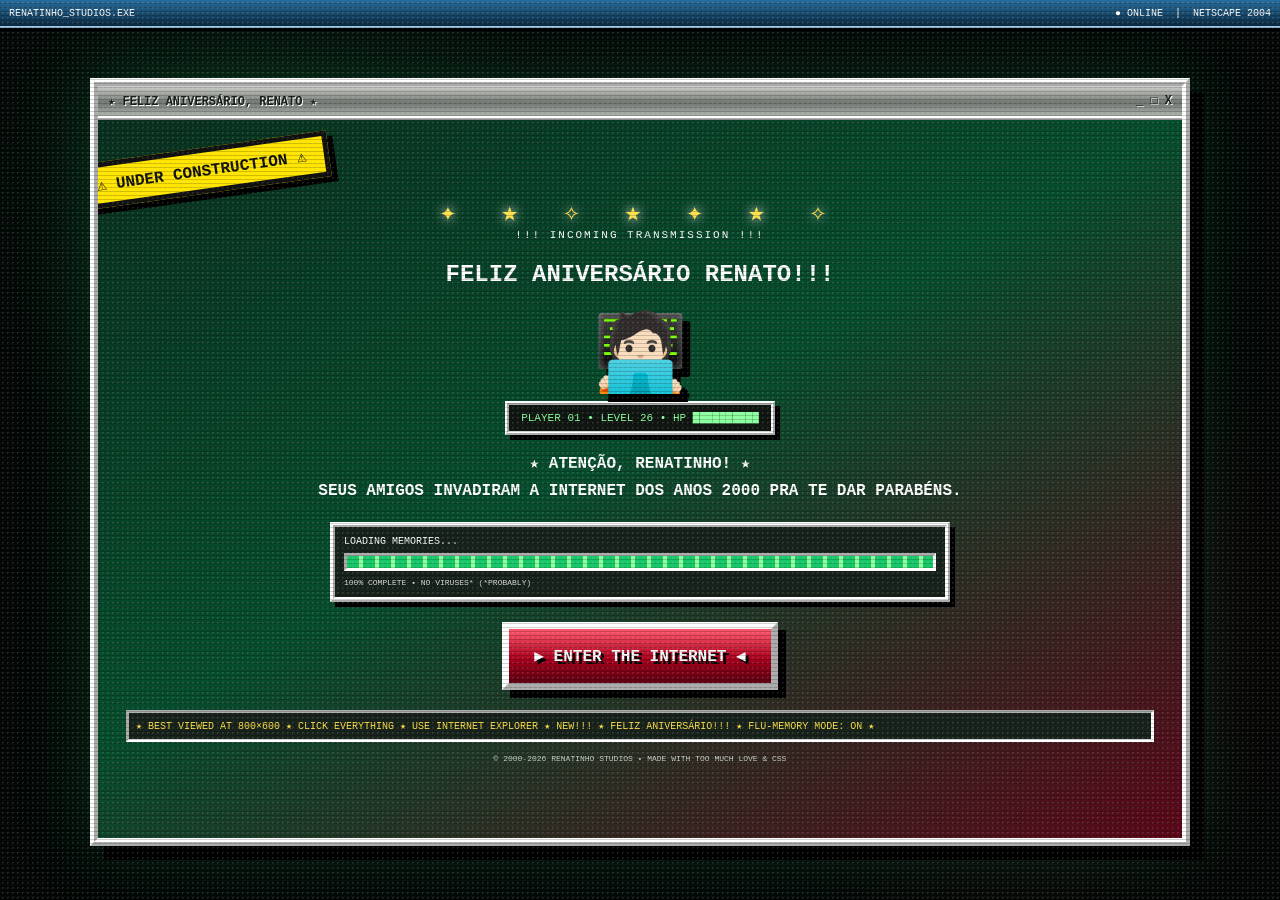
<file: index.html>
<!doctype html>
<html lang="pt-BR">
<head>
<meta charset="utf-8">
<meta name="viewport" content="width=device-width,initial-scale=1,viewport-fit=cover">
<meta name="theme-color" content="#061b12">
<title>★ RENATINHO BIRTHDAY INTERNET ★</title>
<link rel="stylesheet" href="style.css?v=14">

<style>
/* V10 readability + heart finale */
.card-title,.memory-card h3,.memory-card .tag,.card-label,.memory-card strong{font-family:Arial,sans-serif!important;color:#fff!important;text-shadow:2px 2px 0 #111,0 0 5px #000!important;font-weight:900!important;letter-spacing:.4px}
.memory-card .tag{background:#111!important;border:3px solid #fff!important;padding:4px 7px!important;display:inline-block}
.final-unlock{background:linear-gradient(135deg,#fff0f5,#ffd2dc,#b8ffd0)!important;position:relative;overflow:hidden}
.final-unlock:before,.final-unlock:after{content:"♥";position:absolute;font-size:42px;opacity:.28;animation:heartFloat 3s infinite ease-in-out}
.final-unlock:before{left:7%;bottom:8%}.final-unlock:after{right:9%;top:8%;animation-delay:1s}
.final-inner{background:radial-gradient(circle at 50% 30%,rgba(255,80,130,.25),transparent 30%),linear-gradient(135deg,#fff,#ffd6e1)!important}
.final-lock{font-size:68px!important;animation:heartBeat 1s infinite}
.final-inner h3{color:#8d1738;text-shadow:2px 2px #fff}
@keyframes heartBeat{50%{transform:scale(1.18);filter:drop-shadow(0 0 14px #ff4d75)}}@keyframes heartFloat{50%{transform:translateY(-20px) rotate(10deg)}}
</style>
<style>
.legacy-grid-3{grid-template-columns:repeat(3,minmax(0,1fr))!important}
.slideshow-frame{width:min(240px,90%)!important;height:170px!important;position:relative}
.slideshow-frame img{width:100%;height:100%;object-fit:cover}
.photo-caption{font-size:9px;min-height:28px;padding:4px 8px;color:#111;font-weight:bold}
.photo-controls{display:flex;justify-content:center;gap:5px;padding:7px;flex-wrap:wrap}
.capsule-stats{background:#111;color:#8dffb4;font:10px monospace;padding:10px;margin:10px 0;border:4px ridge #fff;line-height:1.7}
.capsule-content{margin-top:10px}
@media(max-width:900px){.legacy-grid-3{grid-template-columns:1fr!important}}
</style>

<style id="v18-nav-style">
.v18-site-nav{position:fixed;right:12px;top:12px;z-index:8500;display:flex;gap:6px}
.v18-site-nav a,.v18-create-nav a{
  display:inline-block;font-family:"Courier New",monospace;font-size:10px;
  font-weight:900;text-decoration:none;padding:7px 10px;
  background:linear-gradient(#fff,#d8eadc);color:#102c1b;
  border:4px outset #fff;box-shadow:3px 3px #111;cursor:pointer;
}
.v18-site-nav a:active,.v18-create-nav a:active{border-style:inset;transform:translate(2px,2px)}
</style>

<style id="v19-old-internet-zone">
/* V19 — OLD INTERNET ZONE layout only */
#legacy .legacy-grid,
#oldInternetZone .legacy-grid,
.legacy-zone .legacy-grid{
  display:grid!important;
  grid-template-columns:repeat(3,minmax(0,1fr))!important;
  gap:18px!important;
  align-items:stretch!important;
  width:100%!important;
  box-sizing:border-box!important;
  padding:16px!important;
}
#legacy .retro-app,
#oldInternetZone .retro-app,
.legacy-zone .retro-app{
  min-width:0!important;
  width:100%!important;
  height:100%!important;
  box-sizing:border-box!important;
  overflow:hidden!important;
}
#legacy .retro-app .box-head,
#oldInternetZone .retro-app .box-head,
.legacy-zone .retro-app .box-head{
  min-height:42px!important;
  display:flex!important;
  align-items:center!important;
  justify-content:center!important;
  text-align:center!important;
  line-height:1.15!important;
  padding:8px 6px!important;
  box-sizing:border-box!important;
  white-space:normal!important;
}
#legacy .retro-app > *,
#oldInternetZone .retro-app > *,
.legacy-zone .retro-app > *{
  max-width:100%;
  box-sizing:border-box;
}
@media (max-width:1050px){
  #legacy .legacy-grid,
  #oldInternetZone .legacy-grid,
  .legacy-zone .legacy-grid{
    grid-template-columns:repeat(2,minmax(0,1fr))!important;
  }
}
@media (max-width:680px){
  #legacy .legacy-grid,
  #oldInternetZone .legacy-grid,
  .legacy-zone .legacy-grid{
    grid-template-columns:1fr!important;
    gap:12px!important;
    padding:10px!important;
  }
}
</style>

<style id="v20-old-zone-fix">
/* The zone is a normal container; ONLY the app row is a grid. */
#legacy.legacy-zone,
.legacy-zone.retro-zone-fixed{
  display:block!important;
  width:100%!important;
  box-sizing:border-box!important;
  padding:0!important;
}
#legacy .legacy-grid,
.legacy-zone .legacy-grid{
  display:grid!important;
  grid-template-columns:repeat(3,minmax(0,1fr))!important;
  gap:16px!important;
  width:100%!important;
  box-sizing:border-box!important;
  padding:16px!important;
  margin:0!important;
  align-items:stretch!important;
}
#legacy .retro-app,
.legacy-zone .retro-app{
  width:100%!important;
  min-width:0!important;
  min-height:175px!important;
  height:auto!important;
  box-sizing:border-box!important;
  overflow:hidden!important;
}
#legacy .app-title,
.legacy-zone .app-title{
  min-height:40px!important;
  display:flex!important;
  align-items:center!important;
  justify-content:center!important;
  text-align:center!important;
  line-height:1.15!important;
  padding:7px 6px!important;
  box-sizing:border-box!important;
  white-space:normal!important;
}
@media(max-width:1050px){
  #legacy .legacy-grid,
  .legacy-zone .legacy-grid{grid-template-columns:repeat(2,minmax(0,1fr))!important}
}
@media(max-width:680px){
  #legacy .legacy-grid,
  .legacy-zone .legacy-grid{
    grid-template-columns:1fr!important;
    gap:12px!important;
    padding:10px!important;
  }
}

/* HOME belongs to the site header, not to the browser/page edge. */
.v18-site-nav{
  position:absolute!important;
  right:10px!important;
  top:10px!important;
  z-index:20!important;
  display:block!important;
}
.sitebar{position:relative!important}
.v18-site-nav a{
  display:inline-block!important;
}
</style>





<style id="v24-home-style">
/* V24 — standalone HOME shortcut, intentionally independent of header layout. */
.desktop-home-wrap{
  width:100%;
  display:flex;
  justify-content:center;
  align-items:center;
  margin:10px 0 4px;
  padding:0;
  box-sizing:border-box;
}
.desktop-home{
  display:inline-block;
  font-family:"Courier New",monospace;
  font-size:11px;
  font-weight:900;
  line-height:1;
  letter-spacing:.8px;
  text-decoration:none;
  text-align:center;
  color:#102c1b;
  background:linear-gradient(#ffffff,#d9eadc);
  border:4px outset #ffffff;
  box-shadow:3px 3px 0 #111;
  padding:8px 15px;
  cursor:pointer;
  text-shadow:1px 1px #fff;
}
.desktop-home:hover{
  filter:brightness(1.08);
  transform:translateY(-1px);
}
.desktop-home:active{
  border-style:inset;
  transform:translate(2px,2px);
  box-shadow:1px 1px 0 #111;
}
</style>

</head>
<body>
<div class="crt"></div>
<div class="scan-noise"></div>
<div class="cursor-spark" id="cursorSpark"></div>

<section id="intro" class="screen intro-screen">
  <div class="topbar"><span>RENATINHO_STUDIOS.EXE</span><span>● ONLINE&nbsp;&nbsp;|&nbsp;&nbsp;NETSCAPE 2004</span></div>
  <div class="intro-window">
    <div class="window-title"><span>★ FELIZ ANIVERSÁRIO, RENATO ★</span><span>_ □ X</span></div>
    <div class="intro-content">
      <div class="construction">⚠ UNDER CONSTRUCTION ⚠</div>
      <div class="spark-row">✦ ★ ✧ ★ ✦ ★ ✧</div>
      <div class="tiny blink">!!! INCOMING TRANSMISSION !!!</div>
      <h1>FELIZ ANIVERSÁRIO <span>RENATO!!!</span></h1>
      <div class="hero-avatar" aria-label="Renato">🧑🏻‍💻</div>
      <div class="level-chip">PLAYER 01 • LEVEL 26 • HP ██████████</div>
      <p class="intro-copy">★ ATENÇÃO, RENATINHO! ★<br>SEUS AMIGOS INVADIRAM A INTERNET DOS ANOS 2000 PRA TE DAR PARABÉNS.</p>
      <div class="loading"><span>LOADING MEMORIES...</span><b><i></i></b><small>100% COMPLETE • NO VIRUSES* (*PROBABLY)</small></div>
      <button id="startBtn" class="start-button">▶ ENTER THE INTERNET ◀</button>
      <div class="marquee"><span>★ BEST VIEWED AT 800×600 ★ CLICK EVERYTHING ★ USE INTERNET EXPLORER ★ NEW!!! ★ FELIZ ANIVERSÁRIO!!! ★ FLU-MEMORY MODE: ON ★</span></div>
      <div class="intro-foot">© 2000-2026 RENATINHO STUDIOS • MADE WITH TOO MUCH LOVE &amp; CSS</div>
    </div>
  </div>
</section>

<section id="site" class="screen site-screen hidden">
  <div class="desktop">
    <header class="sitebar">
      <div class="brand"><b>RENATO</b><small>2000</small></div>
      <div class="site-title"><span class="blink">★ SPECIAL EDITION ★</span><h2>FELIZ ANIVERSÁRIO, RENATO</h2><p>THE MOST ADVANCED BIRTHDAY WEBSITE OF 2004*</p></div>
      <div class="status-box"><div>● ONLINE<br><b>VISITOR #000026</b></div></div>
    </header>
<div id="v24-home" class="desktop-home-wrap">
  <a class="desktop-home" href="index.html">★ HOME ★</a>
</div>

    <div class="desktop-body">
      <aside class="sidebar">
        <div class="win-box tilted-left">
          <div class="box-head">RENATINHO.EXE</div>
          <div class="profile">
            <div class="mini-avatar">🧑🏻‍💻</div>
            <b>STATUS: AWESOME</b>
            <span>LEVEL: +1 YEAR</span>
            <span>MOOD: ★★★★★</span>
          </div>
        </div>

        <div class="win-box">
          <div class="box-head">NAVIGATION</div>
          <button class="nav-btn" data-scroll="cards">★ MEMORY CARDS</button>
          <button class="nav-btn" data-scroll="playlist">♫ MUSIC ZONE</button>
          <button class="nav-btn" data-scroll="legacy">💾 OLD INTERNET ZONE</button>
          <button class="nav-btn" data-scroll="future">✉️ POSTERITY MESSAGE</button>
          <a class="nav-btn friend-link" href="create.html">✦ FRIEND CARD FACTORY</a>
        </div>

        <div class="win-box construction-box">
          <div>⚠ UNDER<br>CONSTRUCTION ⚠</div>
          <small>PLEASE EXCUSE<br>THE AWESOME</small>
        </div>

        <div class="visitor-counter">YOU ARE VISITOR<br><strong>#000013</strong><br><span>◉ ◉ ◉ ◉ ◉</span></div>
      </aside>

      <main class="main-column">
        <section class="welcome win-box">
          <div class="box-head">WELCOME_TO_RENATINHO_WORLD.HTML</div>
          <div class="welcome-inner">
            <div class="floating-emojis">💚 ✨ 🦖 ⚽ 💿 📖 ⭐</div>
            <div class="welcome-text">
              <div class="tiny">!!! SELECT YOUR MEMORY !!!</div>
              <h3>MUITOS AMIGOS.<br><span>MUITOS CARTÕES.<br>UMA FASE NOVA.</span></h3>
              <p>Cada cartão tem uma animação própria — e a quantidade de amigos é ilimitada. Clique, abra, aumente o som e deixe a internet de 2004 fazer o que a internet de 2026 já esqueceu.</p>
            </div>
            <div class="renatinho-stage">
              <div class="halo"></div>
              <div class="pixel-person" id="renatinhoAvatar" title="click me...">🧑🏻‍💻</div>
              <div class="floating-label">RENATO<br><b>★ 26 ★</b></div>
            </div>
          </div>
        </section>

<section id="playlist" class="playlist-section win-box">
          <div class="box-head">♫ RENATINHO_PLAYLIST.EXE</div>
          <div id="playlistContent" class="playlist-content">
            <div class="disc">💿</div>
            <div><b>THE SOUNDTRACK IS WAITING</b><p>Spotify e Music Box aparecem aqui depois que os cartões forem publicados.</p></div>
          </div>
        </section>

        <section id="cards" class="cards-section">
          <div class="section-head"><span>★ MEMORY CARDS ★</span><small>CLICK TO OPEN</small></div>
          <div id="cardsGrid" class="cards-grid"></div>
        </section>

        
        
<section id="legacy" class="legacy-zone win-box retro-zone-fixed">
          <div class="box-head" style="text-align:center!important;white-space:nowrap!important;line-height:1!important;letter-spacing:0!important;padding:9px 6px!important;margin:0!important;">★ OLD INTERNET ZONE ★</div>
          <div class="legacy-grid legacy-grid-3">
            <div class="retro-app msn-app">
              <div class="app-title">🟢 RENATINHO'S MSN MESSENGER</div>
              <div class="msn-body"><div class="msn-avatar">🙂</div><div><b>Renato</b><br><span>online • birthday mode</span><p id="msnTyping">Renatinho is typing...</p></div></div>
            </div>
            <div class="retro-app photobooth">
              <div class="app-title">📸 FRIENDS PHOTO BOOTH</div>
              <div class="photo-frame slideshow-frame" id="photoFrame"><div id="photoSlideEmpty">NO PHOTOS YET<br><span>THE FRIEND CARDS WILL FILL THIS</span></div><img id="photoSlide" alt="" hidden></div>
              <div id="photoCaption" class="photo-caption">As fotos dos cartões aparecerão aqui.</div>
              <div class="photo-controls"><button id="photoPrev" class="pixel-btn">◀</button><button id="photoPlay" class="pixel-btn">▶ SLIDESHOW</button><button id="photoNext" class="pixel-btn">▶</button></div>
            </div>
            <div class="retro-app floppy">
              <div class="app-title">💾 SAVE TO FLOPPY</div><div class="floppy-disc">💾</div>
              <button id="saveFloppy" class="pixel-btn">SAVE MEMORY</button><div id="floppyStatus">READY</div>
            </div>
          </div>
        </section>
<section id="future" class="future-section win-box">
          <div class="box-head">✉️ MESSAGE TO POSTERITY.EXE</div>
          <div class="future-inner"><h3>RENATO, WRITE TO YOUR FUTURE SELF</h3><p>Esta aba é só dele. Um recado para o Renato do futuro.</p><textarea id="futureMessage" rows="8" maxlength="1200" placeholder="Querido Renato do futuro..."></textarea><div class="future-actions"><button id="saveFuture" class="pixel-btn">💾 SEAL MESSAGE</button><span id="futureStatus">UNSEALED</span></div></div>
        </section>
      </main>
    </div>

    <footer class="site-footer">
      <span>★ BEST VIEWED AT 800×600 ★</span><span>MADE WITH TABLES, MARQUEES &amp; LOVE</span><span>NO COOKIES • NO ADS • JUST BIRTHDAY</span>
    </footer>
  </div>
</section>

<div id="modal" class="modal hidden" aria-hidden="true">
  <div class="modal-backdrop"></div>
  <div class="card-window" id="cardWindow">
    <div class="window-title"><span id="modalFile">FRIEND_CARD.EXE</span><button id="closeCard" aria-label="Fechar">X</button></div>
    <div class="card-opening" id="cardOpening"></div>
    <div class="card-content" id="cardContent"></div>
    <div class="music-bar hidden" id="musicBar"><span class="music-eq">♫</span><span id="musicName">NOW PLAYING</span><button id="musicPause">❚❚</button></div>
  </div>
</div>

<script src="script.js?v=10"></script>
</body>
</html>
</file>
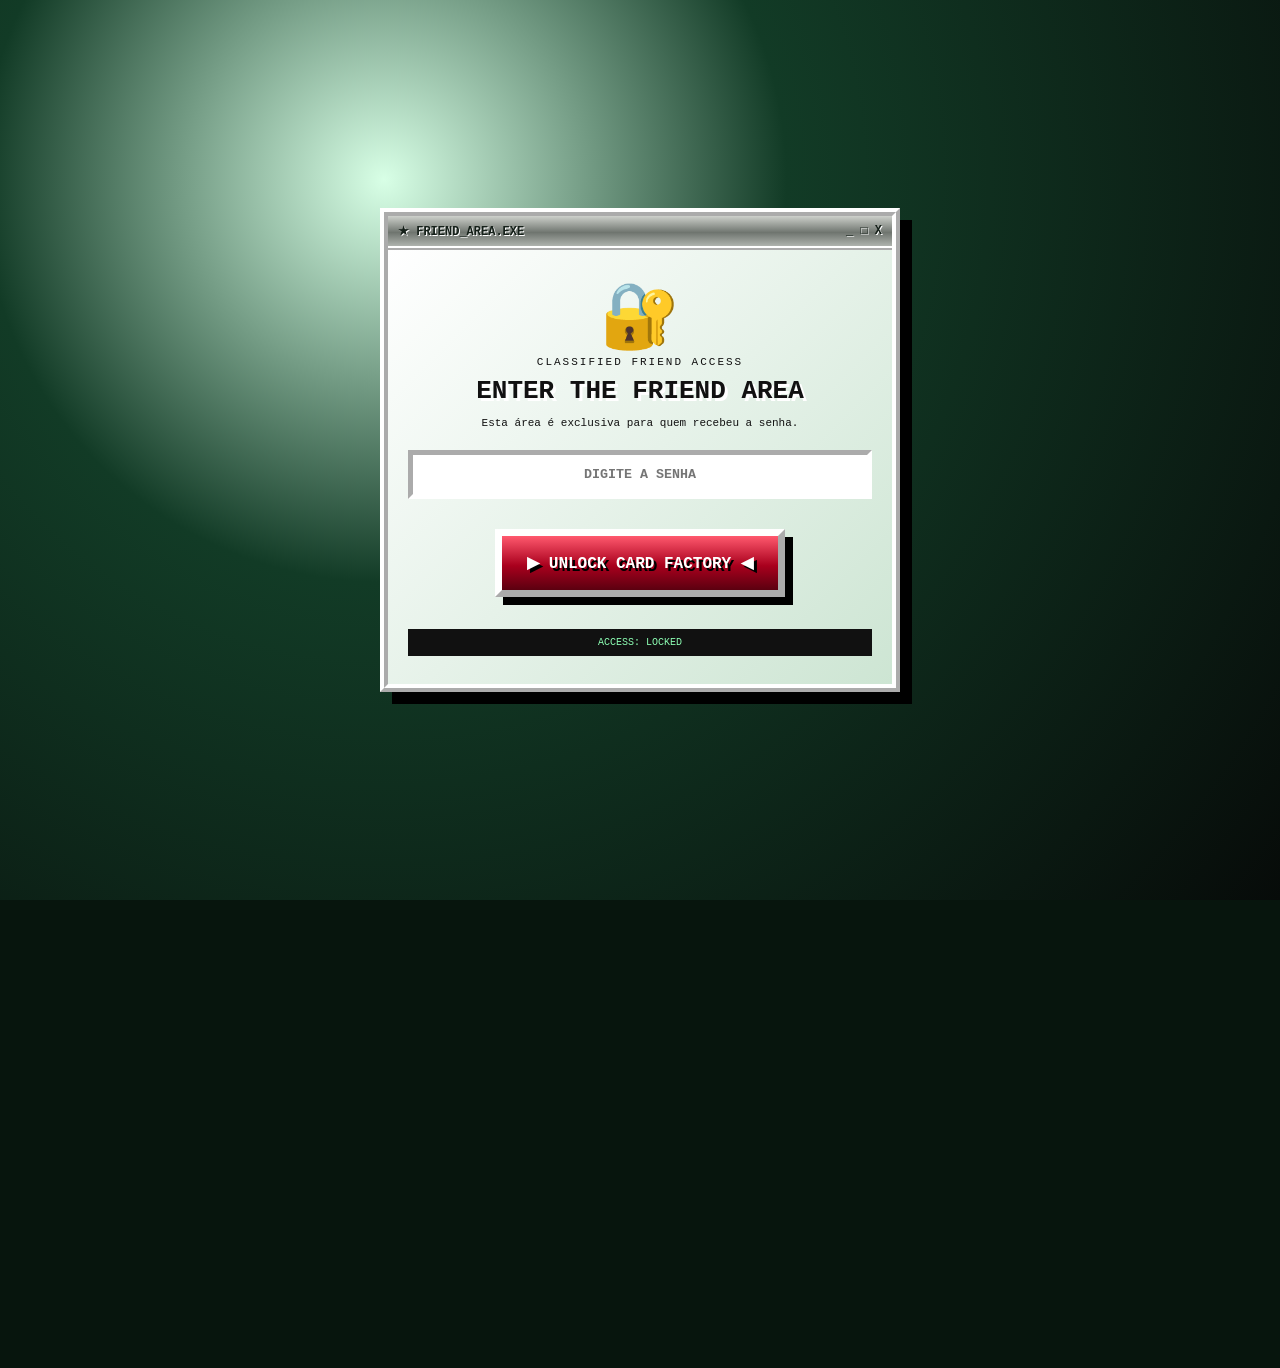
<file: create.html>
<!DOCTYPE html>
<html lang="pt-BR"><head><meta charset="utf-8"/><meta content="width=device-width,initial-scale=1" name="viewport"/><meta content="noindex,nofollow" name="robots"/><title>★ SECRET FRIEND AREA ★</title><link href="style.css?v=14" rel="stylesheet"/>
<style>
.factory-v10{display:grid;grid-template-columns:minmax(0,1fr) minmax(330px,44%);gap:14px;align-items:start}
.v10-panel{background:linear-gradient(145deg,#f9fff5,#c6d7c7);border:6px ridge #fff;box-shadow:7px 7px #111;padding:12px}
.v10-panel h3{margin:0 0 8px;color:#0d3c22;text-shadow:2px 2px #fff;font-size:15px}
.v10-row{display:grid;grid-template-columns:1fr 1fr;gap:8px}
.v10-field{margin:8px 0}.v10-field label{display:block;font-size:9px;font-weight:bold;margin-bottom:4px}
.v10-field input,.v10-field select,.v10-field textarea{width:100%;box-sizing:border-box;border:4px inset #fff;background:#fff;padding:7px;font-family:inherit}
.v10-themes{display:grid;grid-template-columns:repeat(3,1fr);gap:6px}
.v10-theme{border:4px outset #fff;padding:7px;background:#eee;cursor:pointer;font-size:9px;font-weight:bold;min-height:48px}
.v10-theme.active{border:4px inset #fff;outline:3px solid #111}
.v10-emojis{display:flex;flex-wrap:wrap;gap:5px}.v10-emoji{font-size:22px;border:3px outset #fff;background:#fff;cursor:pointer;padding:3px}
.v10-preview-wrap{position:sticky;top:10px}
.v10-preview{min-height:520px;position:relative;overflow:hidden;border:8px ridge #fff;box-shadow:8px 8px #111;padding:20px;background:linear-gradient(135deg,#0d6b3b,#ef3340,#fff)}
.v10-preview .scan{position:absolute;inset:0;background:repeating-linear-gradient(0deg,rgba(255,255,255,.06) 0 2px,transparent 2px 5px);pointer-events:none}
.v10-card{position:relative;z-index:2;min-height:460px;border:8px ridge #fff;box-shadow:0 0 0 4px #111,10px 10px #111;background:rgba(255,255,255,.9);padding:18px;text-align:center;overflow:hidden}
.v10-card h2{font-size:28px;margin:8px 0;color:#102c1b;text-shadow:3px 3px #fff}.v10-card p{font-size:13px;line-height:1.5;color:#111}
.v10-hero{font-size:70px;animation:v10dance .65s infinite alternate;filter:drop-shadow(4px 4px #111);display:inline-block}
.v10-float{position:absolute;animation:v10float 2.3s ease-in-out infinite}.v10-f1{left:8%;top:12%}.v10-f2{right:8%;top:22%;animation-delay:.5s}.v10-f3{left:12%;bottom:16%;animation-delay:1s}.v10-f4{right:12%;bottom:10%;animation-delay:1.5s}
.v10-gif{max-width:150px;max-height:120px;border:4px ridge #fff;box-shadow:4px 4px #111;margin:8px auto}
.v10-status{font-size:9px;background:#111;color:#8dffb4;padding:7px;margin-top:8px;min-height:14px}
@keyframes v10dance{to{transform:translateY(-8px) rotate(4deg) scale(1.05)}}@keyframes v10float{50%{transform:translateY(-14px) rotate(8deg)}}
@media(max-width:900px){.factory-v10{grid-template-columns:1fr}.v10-preview-wrap{position:relative}.v10-row{grid-template-columns:1fr}}
</style>
<style>
.friend-gate{position:fixed;inset:0;z-index:9999;display:flex;align-items:center;justify-content:center;background:radial-gradient(circle at 30% 20%,#d8ffe6 0,#123b26 35%,#070b09 100%);padding:20px;box-sizing:border-box}
.gate-window{width:min(520px,100%);border:8px ridge #fff;box-shadow:12px 12px #000;background:#cbd6cc;color:#111}
.gate-body{text-align:center;padding:28px 20px;background:linear-gradient(135deg,#fff,#cde5d3)}
.gate-icon{font-size:64px;animation:gatePulse 1s infinite alternate}.gate-body h1{font-size:26px;text-shadow:3px 3px #fff;margin:8px}.gate-body p{font-size:11px}.gate-body input{width:100%;box-sizing:border-box;padding:12px;border:5px inset #fff;font-family:"Courier New",monospace;font-weight:bold;margin:10px 0;text-align:center}.gate-status{margin-top:12px;background:#111;color:#8dffb4;padding:8px;font:10px "Courier New"}.gate-status.bad{color:#ff7b8f}.gate-status.ok{color:#fff36b}@keyframes gatePulse{to{transform:scale(1.08) rotate(3deg)}}
body.factory-locked>main{filter:blur(8px);pointer-events:none;user-select:none}
.v10-options-grid{display:grid;grid-template-columns:1fr 1fr;gap:8px}
.v10-color-row{display:grid;grid-template-columns:1fr 1fr;gap:8px}
.v10-color-row input[type=color]{width:100%;height:38px;padding:2px;border:4px inset #fff;background:#fff}
.v10-images{display:grid;grid-template-columns:1fr 1fr 1fr;gap:6px}
.v10-image-slot{background:#edf5ee;border:4px ridge #fff;padding:6px}
.v10-image-slot label{font-size:8px;font-weight:bold;display:block;margin-bottom:4px}
.v10-image-slot input{font-size:8px!important;padding:5px!important}
.v10-photo-input{position:absolute!important;width:1px!important;height:1px!important;opacity:0!important;overflow:hidden!important;clip:rect(0 0 0 0)!important;white-space:nowrap!important}
.v10-photo-picker{display:block!important;padding:10px 6px;background:linear-gradient(#fff,#d8eadc);border:4px outset #fff;box-shadow:3px 3px #111;cursor:pointer;text-align:center;font-size:9px!important;font-weight:900!important;user-select:none}
.v10-photo-picker:active{border-style:inset;transform:translate(1px,1px)}
.v10-photo-status{min-height:24px;margin-top:7px;font:700 8px/1.3 "Courier New",monospace;word-break:break-word;color:#17452a}
.v10-photo-remove{width:100%;margin-top:5px;padding:6px;background:#ffe5e8;border:3px outset #fff;font:900 8px "Courier New",monospace;cursor:pointer}
.v10-photo-remove:active{border-style:inset}

.v10-image-style{display:grid;grid-template-columns:1fr 1fr;gap:6px}
.v10-media-strip{display:flex;flex-wrap:wrap;gap:8px;justify-content:center;margin:8px 0}
.v10-preview-media{max-width:130px;max-height:105px;object-fit:cover;border:5px ridge #fff;box-shadow:4px 4px #111}
.v10-photo-polaroid{border:8px solid #fff!important;box-shadow:5px 7px #111!important;padding:5px;background:#fff}
.v10-photo-pixel{border:5px dotted #111!important;image-rendering:auto}
.v10-photo-sticker{border:4px solid #fff!important;border-radius:18px;transform:rotate(-2deg);box-shadow:5px 5px #111!important}
.v10-photo-classic{border:6px ridge #fff!important;box-shadow:5px 5px #111!important}
.legacy-head{display:flex!important;justify-content:space-between;align-items:center;min-height:32px;box-sizing:border-box}
.retro-zone-fixed .legacy-grid{align-items:stretch}
.retro-zone-fixed .retro-app{height:100%;box-sizing:border-box}
@media(max-width:900px){.v10-images,.v10-options-grid,.v10-color-row{grid-template-columns:1fr}}
</style>
<style id="v18-create-nav-style">
.v18-create-nav{
  display:flex;justify-content:flex-end;gap:7px;flex-wrap:wrap;
  margin:7px 0;
}
.v18-create-nav a{
  display:inline-block;font-family:"Courier New",monospace;font-size:10px;
  font-weight:900;text-decoration:none;padding:7px 10px;
  background:linear-gradient(#fff,#d8eadc);color:#102c1b;
  border:4px outset #fff;box-shadow:3px 3px #111;cursor:pointer;
}
.v18-create-nav a:active{border-style:inset;transform:translate(2px,2px)}
</style>
<style>
.v10-music-extra{display:none;margin-top:7px}.v10-music-extra input,.v10-music-extra select{width:100%;box-sizing:border-box}.v10-music-extra small{display:block;margin-top:5px;font-size:8px}.v10-music-extra.active{display:block}

.audio-preview-btn{margin-top:7px;padding:7px 10px;border:4px outset #fff;background:#111;color:#8dffb4;font-family:"Courier New",monospace;font-weight:900;cursor:pointer}.audio-preview-btn:active{border-style:inset}.audio-preview-status{display:block;margin-top:5px;font:700 9px "Courier New",monospace}
</style>
<!-- V43 MUSIC BOX MAPPING --></head><body><nav class="v18-create-nav"><a href="index.html#cards">↩ VOLTAR AOS CARTÕES</a><a href="index.html">⌂ INÍCIO</a></nav>
<div class="friend-gate" id="friendGate">
<div class="gate-window">
<div class="window-title"><span>★ FRIEND_AREA.EXE</span><span>_ □ X</span></div>
<div class="gate-body">
<div class="gate-icon">🔐</div>
<div class="tiny blink">CLASSIFIED FRIEND ACCESS</div>
<h1>ENTER THE FRIEND AREA</h1>
<p>Esta área é exclusiva para quem recebeu a senha.</p>
<input autocomplete="off" id="friendPassword" placeholder="DIGITE A SENHA" type="password"/>
<button class="start-button" id="friendUnlock">▶ UNLOCK CARD FACTORY ◀</button>
<div class="gate-status" id="friendGateStatus">ACCESS: LOCKED</div>
</div>
</div>
</div>
<main class="intro-screen" style="min-height:100vh;padding:24px;box-sizing:border-box">
<div class="intro-window" style="width:min(1180px,100%);min-height:auto">
<div class="window-title"><span>★ FRIEND_CARD_FACTORY.EXE</span><span>PUBLIC</span></div>
<div class="intro-content" style="justify-content:flex-start;padding:16px">
<div class="tiny blink">!!! FRIEND AREA • PASSWORD PROTECTED !!!</div>
<h1 style="font-size:32px">CARD FACTORY<span style="font-size:22px">CREATE YOUR RENATO MEMORY — ONE CARD, ONE LIVE PREVIEW</span></h1>
<div class="factory-v10" id="factoryV10" style="width:100%">
<div class="v10-panel">
<h3>★ 01 — BUILD YOUR CARD ★</h3>
<div class="v10-row">
<div class="v10-field"><label>YOUR NAME</label><input id="v10Name" maxlength="40" placeholder="Seu nome"/></div>
<div class="v10-field"><label>CARD TITLE</label><input id="v10Title" maxlength="60" placeholder="Uma memória..."/></div>
</div>
<div class="v10-field"><label>MESSAGE</label><textarea id="v10Msg" maxlength="1200" placeholder="Escreva sua mensagem para o Renato..." rows="6"></textarea></div>
<div class="v10-options-grid">
<div class="v10-field"><label>LETTER COLOR</label><input id="v10TextColor" type="color" value="#102c1b"/></div>
<div class="v10-field"><label>PHOTO STYLE</label><select id="v10PhotoStyle"><option value="classic">🖼️ CLASSIC FRAME</option><option value="polaroid">📸 POLAROID</option><option value="pixel">🕹️ PIXEL</option><option value="sticker">💿 STICKER</option></select></div>
</div>
<div class="v10-field">
<label>PHOTOS — UP TO 3 IMAGES</label>
<div class="v10-images">
<div class="v10-image-slot" data-photo-slot="0"><label>PHOTO 01</label><label class="v10-photo-picker" for="v10Photo1">📷 ESCOLHER FOTO</label><input id="v10Photo1" class="v10-photo-input" type="file" accept="image/*"><div class="v10-photo-status" id="v10PhotoStatus1">Nenhuma foto selecionada</div><button class="v10-photo-remove" id="v10PhotoRemove1" type="button" hidden>✕ REMOVER</button></div>
<div class="v10-image-slot" data-photo-slot="1"><label>PHOTO 02</label><label class="v10-photo-picker" for="v10Photo2">📷 ESCOLHER FOTO</label><input id="v10Photo2" class="v10-photo-input" type="file" accept="image/*"><div class="v10-photo-status" id="v10PhotoStatus2">Nenhuma foto selecionada</div><button class="v10-photo-remove" id="v10PhotoRemove2" type="button" hidden>✕ REMOVER</button></div>
<div class="v10-image-slot" data-photo-slot="2"><label>PHOTO 03</label><label class="v10-photo-picker" for="v10Photo3">📷 ESCOLHER FOTO</label><input id="v10Photo3" class="v10-photo-input" type="file" accept="image/*"><div class="v10-photo-status" id="v10PhotoStatus3">Nenhuma foto selecionada</div><button class="v10-photo-remove" id="v10PhotoRemove3" type="button" hidden>✕ REMOVER</button></div>
</div>
</div>
<div class="v10-row">
<div class="v10-field"><label>FONT</label><select id="v10Font"><option value="Arial, sans-serif">Arial / Internet 2000</option><option value="Georgia, serif">Georgia / Carta clássica</option><option value="Trebuchet MS, sans-serif">Trebuchet / MSN</option><option value="Courier New, monospace">Courier / Terminal</option><option value="Comic Sans MS, cursive">Comic Sans / 2000 demais</option><option value="Impact, sans-serif">Impact / Banner</option></select></div>
<div class="v10-field"><label>ANIMATION</label><select id="v10Anim"><option value="secret">★ SECRET</option><option value="stadium">⚽ STADIUM</option><option value="dino">🦖 DINOSAUR</option><option value="pirate">☠️ PIRATE</option><option value="music">♫ MUSIC</option><option value="books">📖 BOOK</option></select></div>
</div>
<div class="v10-field"><label>CHOOSE YOUR THEME</label><div class="v10-themes"><button class="v10-theme active" data-theme="y2k" type="button">💿 Y2K</button><button class="v10-theme" data-theme="fluminense" type="button">⚽ FLU</button><button class="v10-theme" data-theme="dino" type="button">🦖 DINO</button><button class="v10-theme" data-theme="pirate" type="button">☠️ PIRATE</button><button class="v10-theme" data-theme="music" type="button">🎧 MUSIC</button><button class="v10-theme" data-theme="books" type="button">📚 BOOKS</button></div></div>
<div class="v10-field"><label>EMOJIS — CLICK TO ADD</label><div class="v10-emojis"><button class="v10-emoji" type="button">💚</button><button class="v10-emoji" type="button">❤️</button><button class="v10-emoji" type="button">⭐</button><button class="v10-emoji" type="button">✨</button><button class="v10-emoji" type="button">⚽</button><button class="v10-emoji" type="button">🦖</button><button class="v10-emoji" type="button">☠️</button><button class="v10-emoji" type="button">🏴‍☠️</button><button class="v10-emoji" type="button">🎸</button><button class="v10-emoji" type="button">🎧</button><button class="v10-emoji" type="button">📚</button><button class="v10-emoji" type="button">📖</button><button class="v10-emoji" type="button">🔥</button><button class="v10-emoji" type="button">💿</button><button class="v10-emoji" type="button">💻</button><button class="v10-emoji" type="button">🌈</button></div></div>
<div class="v10-field"><label>♫ MUSIC MODE</label>
<select id="v10MusicType">
<option value="none">SEM MÚSICA</option>
<option value="spotify">SPOTIFY — COLE O LINK</option>
<option value="box">★ RENATO'S MUSIC BOX ★</option>
</select>
<div class="v10-music-extra" id="v10SpotifyWrap"><input id="v10Music" placeholder="Cole aqui o link da música do Spotify"/>
<div aria-live="polite" class="spotify-status" id="spotify-status"></div><small>Ex.: open.spotify.com/track/... ou open.spotify.com/intl-pt/track/...</small></div>
<div class="v10-music-extra" id="v10MusicBoxWrap"><select id="v10MusicBox"><option value="">Carregando músicas...</option></select></div>
<div class="v10-music-extra" id="v10AudioPreviewWrap"><span class="audio-preview-status" id="v10AudioPreviewStatus">Escolha uma música para ouvir.</span></div>
</div>
<button id="v11Surprise" style="width:100%;margin:10px 0;padding:12px;background:linear-gradient(#fff36b,#ff5b8d);border:6px outset #fff;box-shadow:5px 5px #111;font-weight:900;font-size:12px;cursor:pointer" type="button">✨ SURPRISE ME! — RANDOM Y2K MAGIC ✨</button>
<button class="start-button" id="exportCard" style="font-size:10px;width:100%" type="button">💾 EXPORTAR MEU CARTÃO</button>
<div class="v10-status" id="v10Status">LIVE PREVIEW ONLINE — altere qualquer campo e veja o cartão mudar.</div>
<p style="font-size:8px;line-height:1.4">Quando terminar, clique em <b>EXPORTAR MEU CARTÃO</b>. Um arquivo <b>.json</b> será baixado. Envie esse arquivo para a pessoa responsável pelo site. As fotos vão dentro do JSON; a música fica apenas como referência à Music Box ou ao Spotify. Ele só será publicado depois da revisão.</p>
</div>
<div class="v10-preview-wrap"><div class="v10-panel"><h3>★ 02 — LIVE PREVIEW ★</h3><div class="v10-preview" id="v10Preview"><div class="scan"></div><div class="v10-card" id="v10Card"><div class="v10-float v10-f1">✨</div><div class="v10-float v10-f2">💚</div><div class="v10-float v10-f3">⭐</div><div class="v10-float v10-f4">💿</div><div class="v10-hero" id="v10Hero">💚</div><h2 id="v10PreviewTitle">MY RENATINHO MEMORY</h2><div id="v10PreviewName" style="font-weight:bold">FROM: FRIEND</div><div class="v10-media-strip" id="v10PreviewPhotos"></div>
<p id="v10PreviewMsg">Comece a escrever e veja sua memória aparecer aqui em tempo real.</p><div class="v10-preview-music" id="v10PreviewMusic">♫ SEM MÚSICA</div><div id="v10PreviewEmojis" style="font-size:25px;min-height:36px">✨ 💚 ⭐</div><div style="margin-top:20px;font-size:9px">★ MADE WITH THE CARD FACTORY ★</div></div></div></div></div>
</div>
</div>
</div>
</main>
<script>
/* V21 friend-area state repair */
(()=>{
  const gate=document.querySelector("#friendGate");
  if(sessionStorage.getItem("renatinhoFriendAccess")==="1"){
    if(gate) gate.style.display="none";
    document.body.classList.remove("factory-locked");
  }
})();
</script>
<script>
(()=>{
 const q=s=>document.querySelector(s), qa=s=>document.querySelectorAll(s);
 const PASSWORD="RENATINHO2000";
 const gate=q("#friendGate"), main=q("main");
 function unlock(){
   const value=q("#friendPassword").value.trim();
   const status=q("#friendGateStatus");
   if(value===PASSWORD){
     sessionStorage.setItem("renatinhoFriendAccess","1");
     gate.style.display="none"; document.body.classList.remove("factory-locked");
     status.className="gate-status ok"; status.textContent="ACCESS: GRANTED ✓";
   }else{
     status.className="gate-status bad"; status.textContent="ACCESS DENIED — TRY AGAIN";
     q("#friendPassword").animate([{transform:"translateX(-5px)"},{transform:"translateX(5px)"},{transform:"translateX(0)"}],{duration:180});
   }
 }
 if(sessionStorage.getItem("renatinhoFriendAccess")==="1"){
   gate.style.display="none";
   document.body.classList.remove("factory-locked");
 }else{
   document.body.classList.add("factory-locked");
 }
 q("#friendUnlock")?.addEventListener("click",unlock);
 q("#friendPassword")?.addEventListener("keydown",e=>{if(e.key==="Enter")unlock()});

 const state={theme:"y2k",emojis:["✨","💚","⭐"],photos:[null,null,null],musicLibrary:[]};
 const themes={
  y2k:{bg:"linear-gradient(135deg,#b8ffd0,#ef3340,#fff)",hero:"💿",anim:"secret"},
  fluminense:{bg:"linear-gradient(135deg,#006b3c,#fff,#c8102e)",hero:"⚽",anim:"stadium"},
  dino:{bg:"linear-gradient(135deg,#9be564,#1b7f3a,#f4f1d7)",hero:"🦖",anim:"dino"},
  pirate:{bg:"linear-gradient(135deg,#111,#6e1525,#f0d46a)",hero:"☠️",anim:"pirate"},
  music:{bg:"linear-gradient(135deg,#21103d,#ff2e83,#13d9ff)",hero:"🎧",anim:"music"},
  books:{bg:"linear-gradient(135deg,#5b351f,#f1d7a5,#f7f0df)",hero:"📚",anim:"books"}
 };
 const pick=a=>a[Math.floor(Math.random()*a.length)];
 const esc=s=>String(s).replace(/[&<>"']/g,m=>({"&":"&amp;","<":"&lt;",">":"&gt;","\"":"&quot;","'":"&#39;"}[m]));
 function parseSpotifyRefFactory(value){
   const raw=String(value||"").trim();
   if(!raw)return null;
   try{
     if(/^spotify:(track|album|playlist|episode|show):[A-Za-z0-9]+$/i.test(raw)){
       const m=raw.match(/^spotify:(track|album|playlist|episode|show):([A-Za-z0-9]+)$/i);
       return {type:m[1].toLowerCase(),id:m[2]};
     }
     const u=new URL(raw);
     if(!/(^|\.)spotify\.com$/i.test(u.hostname))return null;
     const m=u.pathname.match(/\/(track|album|playlist|episode|show)\/([A-Za-z0-9]+)(?:\/)?$/i);
     return m?{type:m[1].toLowerCase(),id:m[2]}:null;
   }catch(e){return null}
 }
 function render(){
   const n=q("#v10Name").value||"FRIEND", t=q("#v10Title").value||"MY RENATINHO MEMORY", m=q("#v10Msg").value||"Comece a escrever e veja sua memória aparecer aqui em tempo real.";
   const font=q("#v10Font").value, color=q("#v10TextColor").value, style=q("#v10PhotoStyle").value;
   q("#v10PreviewName").textContent="FROM: "+n; q("#v10PreviewTitle").textContent=t; q("#v10PreviewMsg").textContent=m;
   q("#v10PreviewEmojis").textContent=state.emojis.join(" "); q("#v10Hero").textContent=themes[state.theme].hero;
   const mt=q("#v10MusicType").value;
   let musicLabel="♫ SEM MÚSICA";
   if(mt==="spotify" && q("#v10Music").value.trim()) musicLabel="♫ SPOTIFY • "+(parseSpotifyRefFactory(q("#v10Music").value.trim())?"LINK OK":"LINK A CONFERIR");
   if(mt==="box" && q("#v10MusicBox").value) musicLabel="♫ "+q("#v10MusicBox").selectedOptions[0].textContent.replace(/^♫\\s*/,"");
   q("#v10PreviewMusic").textContent=musicLabel;
   q("#v10Preview").style.background=themes[state.theme].bg; q("#v10Card").style.fontFamily=font;
   q("#v10Card").style.color=color; q("#v10PreviewTitle").style.color=color; q("#v10PreviewMsg").style.color=color;
   const photoBox=q("#v10PreviewPhotos"); photoBox.innerHTML="";
   state.photos.filter(Boolean).forEach(src=>{const img=document.createElement("img");img.src=src;img.className="v10-preview-media v10-photo-"+style;photoBox.appendChild(img)});
   q("#v10Status").textContent="LIVE PREVIEW • "+state.theme.toUpperCase()+" • "+state.photos.filter(Boolean).length+" PHOTOS • "+state.emojis.length+" EMOJIS";
 }
 qa("#factoryV10 input,#factoryV10 textarea,#factoryV10 select").forEach(el=>el.addEventListener("input",render));
 qa(".v10-theme").forEach(b=>b.addEventListener("click",()=>{qa(".v10-theme").forEach(x=>x.classList.remove("active"));b.classList.add("active");state.theme=b.dataset.theme;q("#v10Anim").value=themes[state.theme].anim;render()}));
 qa(".v10-emoji").forEach(b=>b.addEventListener("click",()=>{state.emojis.push(b.textContent);if(state.emojis.length>14)state.emojis.shift();render()}));
 function compressImage(file){
   return new Promise((resolve,reject)=>{
     if(file.size>8*1024*1024){reject(new Error("A foto precisa ter no máximo 8 MB."));return;}
     if(!file.type.startsWith("image/")){reject(new Error("Escolha uma imagem válida."));return;}
     const reader=new FileReader();
     reader.onerror=()=>reject(new Error("Não foi possível ler a foto."));
     reader.onload=()=>{
       const img=new Image();
       img.onerror=()=>reject(new Error("Não foi possível processar a foto."));
       img.onload=()=>{
         const maxSide=1600, scale=Math.min(1,maxSide/Math.max(img.naturalWidth,img.naturalHeight));
         const canvas=document.createElement("canvas"); canvas.width=Math.max(1,Math.round(img.naturalWidth*scale)); canvas.height=Math.max(1,Math.round(img.naturalHeight*scale));
         const ctx=canvas.getContext("2d"); if(!ctx){reject(new Error("Seu navegador não conseguiu preparar a foto."));return;}
         ctx.drawImage(img,0,0,canvas.width,canvas.height); resolve(canvas.toDataURL("image/jpeg",0.82));
       };
       img.src=reader.result;
     };
     reader.readAsDataURL(file);
   });
 }
 function updatePhotoSlots(){[0,1,2].forEach(i=>{const status=q("#v10PhotoStatus"+(i+1)),remove=q("#v10PhotoRemove"+(i+1)),input=q("#v10Photo"+(i+1));if(!status||!remove)return;const has=!!state.photos[i];status.textContent=has?"✓ FOTO ADICIONADA — pronta para o cartão":"Nenhuma foto selecionada";remove.hidden=!has;if(input&&!has)input.value="";});}
 ["v10Photo1","v10Photo2","v10Photo3"].forEach((id,idx)=>q("#"+id)?.addEventListener("change",async e=>{const f=e.target.files?.[0];if(!f)return;try{state.photos[idx]=await compressImage(f);updatePhotoSlots();render();q("#v10Status").textContent="★ FOTO "+(idx+1)+" ADICIONADA!";}catch(err){e.target.value="";q("#v10Status").textContent="⚠ "+(err.message||"Não foi possível adicionar a foto.");}}));
 [1,2,3].forEach(n=>q("#v10PhotoRemove"+n)?.addEventListener("click",()=>{state.photos[n-1]=null;updatePhotoSlots();render();q("#v10Status").textContent="FOTO "+n+" REMOVIDA.";}));
 let previewAudio=null;
 async function loadMusicLibrary(){try{const r=await fetch("music-library.json?v=1",{cache:"no-store"});if(!r.ok)throw 0;const data=await r.json();state.musicLibrary=Array.isArray(data.tracks)?data.tracks:[];const sel=q("#v10MusicBox");if(sel)sel.innerHTML='<option value="">Escolha uma música...</option>'+state.musicLibrary.map(t=>`<option value="${esc(t.id)}">♫ ${esc(t.name)}</option>`).join("");}catch(e){const sel=q("#v10MusicBox");if(sel)sel.innerHTML='<option value="">Música indisponível</option>';}updateMusicFields();}
 function getSiteTrack(id){return state.musicLibrary.find(t=>t.id===id)||null}
 function stopPreview(){if(previewAudio){previewAudio.pause();previewAudio.currentTime=0;previewAudio=null;}}
 function updateAudioPreview(){const type=q("#v10MusicType").value,st=q("#v10AudioPreviewStatus");if(!st)return;stopPreview();if(type==="spotify"){st.textContent="Spotify será aberto pelo player oficial no cartão.";return;}if(type!=="box"){st.textContent="Escolha uma música para ouvir.";return;}const track=getSiteTrack(q("#v10MusicBox").value);if(!track){st.textContent="Escolha uma música primeiro.";return;}previewAudio=new Audio(track.src);previewAudio.preload="metadata";st.innerHTML="♫ "+esc(track.name)+" — <button type=\"button\" class=\"audio-preview-btn\" id=\"v10MusicPreviewBtn\">▶ OUVIR</button>";q("#v10MusicPreviewBtn")?.addEventListener("click",()=>{if(!previewAudio)return;if(previewAudio.paused){previewAudio.play().catch(()=>{});q("#v10MusicPreviewBtn").textContent="❚❚ PAUSAR";}else{previewAudio.pause();q("#v10MusicPreviewBtn").textContent="▶ OUVIR";}});}
 function updateMusicFields(){const t=q("#v10MusicType").value;q("#v10SpotifyWrap").classList.toggle("active",t==="spotify");q("#v10MusicBoxWrap").classList.toggle("active",t==="box");q("#v10AudioPreviewWrap").classList.toggle("active",t!=="none");updateAudioPreview();render();}
 q("#v10MusicType").addEventListener("change",updateMusicFields);q("#v10MusicBox").addEventListener("change",()=>{updateAudioPreview();render();});q("#v10Music").addEventListener("input",render);
 q("#exportCard").addEventListener("click",async()=>{
   const status=q("#v10Status");
   try{
     const name=q("#v10Name").value.trim(), msg=q("#v10Msg").value.trim();
     if(!name||!msg){status.textContent="⚠ PREENCHA PELO MENOS SEU NOME E SUA MENSAGEM.";return;}
     const type=q("#v10MusicType").value;
     let music={type:"none"},spotify={enabled:false,url:""},legacyMusic="",musicName="";
     if(type==="spotify"){
       const raw=q("#v10Music").value.trim(),ref=parseSpotifyRefFactory(raw);
       if(!ref){status.textContent="⚠ COLE UM LINK DO SPOTIFY VÁLIDO (track, álbum, playlist ou episódio).";return;}
       music={type:"spotify",url:raw};spotify={enabled:true,url:raw};legacyMusic=raw;musicName="Spotify";
     }else if(type==="box"){
       const id=q("#v10MusicBox").value,track=getSiteTrack(id);
       if(!track){status.textContent="⚠ ESCOLHA UMA MÚSICA DA MUSIC BOX.";return;}
       music={type:"site",id:track.id};legacyMusic=track.id;musicName=track.name;
     }
     const slug=name.normalize("NFD").replace(/[\u0300-\u036f]/g,"").toLowerCase().replace(/[^a-z0-9]+/g,"-").replace(/^-|-$/g,"")||"amigo";
     const title=q("#v10Title").value.trim()||"FELIZ ANIVERSÁRIO";
     const c={schemaVersion:1,type:"renatinho-birthday-card",version:"renatinho-card-v18",id:slug+"-"+Date.now().toString(36).slice(-5),friend:{name:name},card:{title,theme:state.theme,animation:q("#v10Anim").value},nome:name,titulo:title,icon:themes[state.theme].hero,hint:"FRIEND CARD • "+state.theme.toUpperCase(),tipoDeAnimacao:q("#v10Anim").value,mensagem:msg,fotos:state.photos.filter(Boolean).map((data,i)=>({data,nome:"foto-"+(i+1)})),music,musica:legacyMusic,musicaNome:musicName,spotify,cardConfig:{musica:{type:music.type,url:music.url||"",id:music.id||"",autoPlay:false},theme:state.theme,font:q("#v10Font").value,textColor:q("#v10TextColor").value,photoStyle:q("#v10PhotoStyle").value,emojis:state.emojis},status:"pending-admin-approval",createdAt:new Date().toISOString()};
     const json=JSON.stringify(c,null,2), filename="cartao-"+slug+".json", blob=new Blob([json],{type:"application/json;charset=utf-8"});
     const file=typeof File!=="undefined"?new File([blob],filename,{type:"application/json"}):null;

     // 1) Prefer native file sharing when the browser supports it.
     let shared=false;
     if(file && navigator.share){
       try{
         const shareable=!navigator.canShare || navigator.canShare({files:[file]});
         if(shareable){
           await navigator.share({title:"Meu cartão para o Renatinho",text:"Meu cartão de aniversário para o Renatinho 💚",files:[file]});
           shared=true;
           status.textContent="★ CARTÃO PRONTO! ENVIE O .JSON PELO COMPARTILHAMENTO ★";
         }
       }catch(err){
         if(err && err.name==="AbortError"){status.textContent="EXPORTAÇÃO CANCELADA.";return;}
       }
     }
     if(shared)return;

     // 2) Standard download fallback.
     const url=URL.createObjectURL(blob);
     const a=document.createElement("a");
     a.href=url;a.download=filename;a.rel="noopener";a.style.display="none";
     document.body.appendChild(a);a.click();a.remove();
     setTimeout(()=>URL.revokeObjectURL(url),5000);
     status.textContent="★ CARTÃO EXPORTADO! MANDE O .JSON PARA A GIOVANA ★";

     // 3) Last-resort fallback: open the generated JSON so it can be saved/shared manually.
     setTimeout(()=>{
       if(document.visibilityState!=="hidden" && /iPad|iPhone|iPod/.test(navigator.userAgent) && !navigator.share){
         try{window.open(url,"_blank");}catch(e){}
       }
     },300);
   }catch(err){
     console.error("Erro ao exportar cartão:",err);
     status.textContent="⚠ NÃO FOI POSSÍVEL EXPORTAR AUTOMATICAMENTE. TENTE NOVAMENTE.";
   }
 });
 loadMusicLibrary();
 q("#v11Surprise").addEventListener("click",()=>{const k=pick(Object.keys(themes)),t=themes[k];q("#v10Title").value=pick(["RENATINHO.EXE","OMG HAPPY BIRTHDAY","A VERY SPECIAL MEMORY","MEMORY UNLOCKED","TRICOLOR BIRTHDAY MODE"]);q("#v10Name").value=q("#v10Name").value||pick(["AMIGO","YOUR FRIEND","A FRIEND FROM THE INTERNET"]);q("#v10Msg").value=pick(["Uma memória especial para você, Renatinho. Feliz aniversário! 💚","Que seu novo capítulo seja tão caótico e divertido quanto a internet dos anos 2000.","Esta mensagem foi enviada diretamente do futuro. Feliz aniversário!","Você desbloqueou uma memória secreta. ♥","Que o Flu esteja sempre vencendo e a vida sempre dando motivos para comemorar. 🇭🇺"]);q("#v10Font").value=pick(["Arial, sans-serif","Georgia, serif","Trebuchet MS, sans-serif","Courier New, monospace","Comic Sans MS, cursive","Impact, sans-serif"]);q("#v10TextColor").value=pick(["#102c1b","#006b3c","#c8102e","#8d1738","#111111"]);q("#v10PhotoStyle").value=pick(["classic","polaroid","pixel","sticker"]);state.emojis=[t.hero,"✨","⭐","💚"];q("#v10Anim").value=t.anim;qa(".v10-theme").forEach(x=>x.classList.toggle("active",x.dataset.theme===k));render();q("#v11Surprise").animate([{transform:"rotate(-2deg) scale(1)"},{transform:"rotate(2deg) scale(1.05)"},{transform:"rotate(0) scale(1)"}],{duration:450})});
 updatePhotoSlots();
 render();
})();
</script>
<div class="audio-error" hidden="" id="audioError"></div></body></html>
</file>
<file: style.css>
*{box-sizing:border-box}
:root{--g:#0b6b3c;--g2:#18b866;--lime:#8cff9e;--r:#b70e2d;--r2:#ff3d59;--w:#f4f1df;--dark:#10261a;--gold:#ffe04a;--silver:#cfd2cb;--pixel:"Courier New",monospace}
html,body{margin:0;width:100%;height:100%;background:#07150d;color:#fff;font-family:var(--pixel);overflow-x:hidden}
body{background:radial-gradient(circle at 20% 20%,rgba(30,255,130,.08),transparent 25%),radial-gradient(circle at 80% 70%,rgba(255,20,70,.08),transparent 28%),#020604}
button{font:inherit}.hidden{display:none!important}.screen{min-height:100vh;width:100vw}
.crt,.scan-noise{position:fixed;inset:0;pointer-events:none;z-index:9999}
.crt{background:repeating-linear-gradient(0deg,rgba(0,0,0,.18) 0 1px,transparent 1px 4px);mix-blend-mode:multiply}
.scan-noise{opacity:.12;background-image:radial-gradient(#fff 0 1px,transparent 1px);background-size:5px 5px}
.topbar{position:fixed;top:0;left:0;right:0;height:28px;background:linear-gradient(#276d9d,#0a2940);border-bottom:2px solid #9ec8e8;box-shadow:0 3px #000;display:flex;justify-content:space-between;align-items:center;padding:0 9px;font-size:10px;z-index:20}
.intro-screen{display:grid;place-items:center;padding:44px 20px 20px;background:radial-gradient(circle at 50% 42%,rgba(20,150,80,.2),transparent 35%),repeating-linear-gradient(0deg,transparent 0 3px,rgba(255,255,255,.025) 3px 4px)}
.intro-window{width:min(1100px,96vw);min-height:min(760px,calc(100vh - 70px));border:8px ridge #fff;background:linear-gradient(150deg,#092e1d 0%,#064d2d 48%,#5a0718 100%);box-shadow:14px 14px #000,0 0 70px rgba(24,184,102,.22);position:relative;overflow:hidden}
.window-title{height:34px;padding:7px 10px;background:linear-gradient(#cdd0cb,#6f756f 55%,#aeb2ad);color:#152019;border-bottom:4px ridge #fff;display:flex;align-items:center;justify-content:space-between;font-weight:bold;font-size:12px;text-shadow:1px 1px #fff}
.intro-content{min-height:calc(min(760px,100vh - 70px) - 42px);display:flex;flex-direction:column;align-items:center;justify-content:center;padding:28px;position:relative}
.construction{position:absolute;left:-25px;top:28px;background:#ffe500;color:#111;border:5px solid #111;padding:8px 18px;transform:rotate(-8deg);box-shadow:6px 6px #000;font-weight:bold;animation:shake .35s steps(2) infinite}
.spark-row{font-size:28px;color:var(--gold);letter-spacing:14px;text-shadow:0 0 12px #fff;animation:glow 1s infinite alternate}
.tiny{font-size:11px;letter-spacing:2px}.blink{animation:blink .7s steps(2) infinite}
.intro h1{font-family:var(--pixel);font-size:clamp(30px,6vw,70px);text-align:center;line-height:1.1;margin:14px 0;text-shadow:7px 7px #000,0 0 12px #fff}
.intro h1 span{display:block;color:var(--r2);-webkit-text-stroke:2px #fff;animation:bob .8s ease-in-out infinite alternate}
.hero-avatar{font-size:76px;filter:drop-shadow(8px 8px #000);animation:heroBob 1.2s ease-in-out infinite}
.level-chip{background:#101611;border:4px ridge #fff;padding:7px 12px;font-size:11px;color:var(--lime);box-shadow:5px 5px #000}
.intro-copy{text-align:center;line-height:1.7;font-weight:bold;color:#fff}
.loading{width:min(620px,90%);border:5px ridge #fff;background:#17221b;padding:9px;box-shadow:5px 5px #000;font-size:10px}
.loading b{display:block;height:18px;border:3px inset #fff;background:#222;margin:6px 0;overflow:hidden}.loading i{display:block;width:100%;height:100%;background:repeating-linear-gradient(90deg,#17c866 0 12px,#91ff9d 12px 16px);animation:loading 1.3s linear infinite}
.loading small{font-size:8px;color:#ddd}.start-button{margin:20px 0;border:7px outset #fff;background:linear-gradient(#ff596e,#a9001d 55%,#5b0010);color:#fff;padding:17px 25px;font-size:16px;font-weight:bold;box-shadow:8px 8px #000;text-shadow:3px 3px #000;cursor:pointer;animation:buttonPulse 1s infinite}.start-button:active{border-style:inset;transform:translate(4px,4px);box-shadow:4px 4px #000}
.marquee{width:100%;overflow:hidden;white-space:nowrap;background:#17221b;border:3px inset #fff;padding:7px;color:var(--gold);font-size:10px}.marquee span{display:inline-block;animation:marquee 16s linear infinite}
.intro-foot{margin-top:12px;font-size:8px;color:#c9d5cc}
.site-screen{padding:0;background:linear-gradient(180deg,#0b2b1b,#15552f 42%,#2a0b13);min-height:100vh}
.desktop{min-height:100vh;width:100vw;display:flex;flex-direction:column}
.sitebar{min-height:92px;background:linear-gradient(#126a42,#06331f);border-bottom:6px ridge #fff;display:grid;grid-template-columns:170px 1fr 170px;gap:10px;align-items:center;padding:9px 12px;box-shadow:0 7px #000;position:sticky;top:0;z-index:30}
.brand{font-size:25px;color:#fff;text-shadow:4px 4px #000}.brand small{color:var(--r2);font-size:13px}.site-title{text-align:center}.site-title span{font-size:9px;color:var(--gold)}.site-title h2{font-size:18px;margin:5px 0;color:#fff;text-shadow:3px 3px #000}.site-title p{font-size:8px;margin:0;color:#b8cfc1}.status-box{text-align:right;font-size:9px;color:var(--lime)}.status-box b{color:#fff}
.desktop-body{flex:1;display:grid;grid-template-columns:220px minmax(0,1fr);gap:12px;padding:14px;max-width:1500px;width:100%;margin:0 auto}
.sidebar{display:flex;flex-direction:column;gap:12px}.win-box{background:linear-gradient(#d7d9d3,#9da29c);border:6px ridge #fff;color:#111;box-shadow:7px 7px #000}.box-head{background:linear-gradient(#2a8d5c,#064b2c);color:#fff;border-bottom:4px ridge #fff;padding:7px 9px;font-size:9px;text-shadow:2px 2px #000}.profile{padding:11px;display:flex;flex-direction:column;gap:7px;font-size:9px}.mini-avatar{font-size:60px;text-align:center;animation:heroBob 1s infinite alternate}.nav-btn{margin:7px 8px;width:calc(100% - 16px);padding:9px;background:linear-gradient(#fff,#aeb3ad);border:4px outset #fff;color:#111;font-weight:bold;cursor:pointer;text-align:left}.nav-btn:hover{background:#d9ffdf}.construction-box{background:#ffe100;border-color:#111;padding:14px;text-align:center;font-weight:bold;transform:rotate(-2deg);animation:shake .4s steps(2) infinite}.construction-box small{display:block;margin-top:8px}.visitor-counter{background:#0a0e0b;color:var(--lime);border:4px inset #aaa;padding:10px;font-size:8px;text-align:center;box-shadow:inset 0 0 18px #000}.visitor-counter strong{font-size:18px;color:#fff}
.main-column{min-width:0;display:flex;flex-direction:column;gap:14px}.welcome-inner{min-height:280px;display:grid;grid-template-columns:1.25fr .75fr;gap:15px;padding:18px;background:linear-gradient(135deg,#dfe3dd,#a8ada6)}.floating-emojis{grid-column:1/-1;color:#0a7040;font-size:20px;letter-spacing:10px;animation:floatRow 2s ease-in-out infinite alternate}.welcome-text{padding:8px}.welcome-text h3{font-size:28px;line-height:1.15;margin:8px 0;text-shadow:3px 3px #fff}.welcome-text h3 span{color:#b20d2b}.welcome-text p{line-height:1.5;font-size:12px;max-width:650px}.renatinho-stage{position:relative;display:grid;place-items:center;min-height:210px;overflow:hidden;background:radial-gradient(circle,#8dff9d 0 2px,transparent 3px),#0b3320;background-size:25px 25px;border:6px inset #fff}.halo{position:absolute;width:180px;height:180px;border-radius:50%;background:radial-gradient(circle,rgba(255,255,255,.85),rgba(92,255,142,.3),transparent 70%);animation:halo 1.2s infinite alternate}.pixel-person{position:relative;font-size:115px;filter:drop-shadow(9px 9px #000);animation:heroDance .8s infinite alternate;z-index:2}.floating-label{position:absolute;bottom:12px;right:10px;background:#17221b;color:#fff;border:3px ridge #fff;padding:6px;font-size:9px;transform:rotate(-3deg);z-index:3}.floating-label b{color:var(--gold)}
.cards-section{background:#17221b;border:6px ridge #fff;box-shadow:7px 7px #000;padding-bottom:12px}.section-head{display:flex;justify-content:space-between;align-items:center;background:linear-gradient(#7a1026,#40040f);padding:9px 11px;border-bottom:4px ridge #fff;font-size:10px}.section-head small{color:var(--gold)}.cards-grid{display:grid;grid-template-columns:repeat(3,minmax(0,1fr));gap:14px;padding:14px}.memory-card{min-height:210px;position:relative;overflow:hidden;cursor:pointer;border:6px ridge #fff;background:linear-gradient(150deg,#0a5634,#062116 60%,#5d071a);box-shadow:7px 7px #000;transition:.18s transform,.18s filter}.memory-card:hover{transform:translateY(-7px) rotate(-1deg) scale(1.015);filter:brightness(1.18)}.memory-card:active{transform:translate(4px,4px)}.memory-card .shine{position:absolute;inset:-80% -20%;background:linear-gradient(110deg,transparent 42%,rgba(255,255,255,.28) 49%,transparent 56%);transform:translateX(-70%);animation:shine 3s infinite}.memory-card .corner{position:absolute;right:6px;top:6px;background:#ffe500;color:#111;border:3px solid #111;padding:3px 5px;font-size:7px;font-weight:bold}.memory-card .icon{font-size:70px;text-align:center;margin-top:18px;filter:drop-shadow(7px 7px #000)}.memory-card h4{text-align:center;font-size:12px;margin:8px 4px;color:#fff;text-shadow:2px 2px #000}.memory-card p{text-align:center;font-size:8px;color:#c8dfd0;padding:0 8px}.memory-card .open-label{position:absolute;bottom:8px;left:50%;transform:translateX(-50%);background:#fff;color:#111;border:4px outset #fff;padding:5px 8px;font-size:7px;font-weight:bold;white-space:nowrap}.card-stadium:hover .icon{animation:kick .45s infinite}.card-dino:hover .icon{animation:dino .35s infinite}.card-pirate:hover .icon{animation:sway .55s infinite}.card-music:hover .icon{animation:dance .3s infinite}.card-books:hover .icon{animation:page .7s infinite}.card-secret:hover .icon{animation:glitch .18s infinite}
.playlist-content{min-height:100px;padding:18px;display:flex;gap:18px;align-items:center;background:#17221b;color:#fff}.disc{font-size:55px;animation:spin 2s linear infinite}.playlist-content p{font-size:10px;color:#ccd7cf}.guestbook{padding-bottom:12px}.guestbook>p,.guest-lines{padding:0 12px;font-size:10px;line-height:2}.guestbook>p{color:#7a061c;font-weight:bold}.site-footer{margin-top:auto;min-height:38px;background:#08100b;border-top:4px ridge #fff;display:flex;justify-content:space-around;align-items:center;padding:8px;font-size:7px;color:#b6c4ba}
.modal{position:fixed;inset:0;z-index:2000;display:grid;place-items:center;padding:18px}.modal-backdrop{position:absolute;inset:0;background:rgba(0,0,0,.82);backdrop-filter:blur(3px)}.card-window{position:relative;width:min(860px,96vw);max-height:92vh;overflow:auto;background:#d9dad5;border:9px ridge #fff;color:#111;box-shadow:14px 14px #000,0 0 50px rgba(24,184,102,.35);z-index:1}.card-window .window-title button{background:#c5c8c2;border:3px outset #fff;padding:1px 8px;font-weight:bold;cursor:pointer}.card-opening{height:0;overflow:hidden;transition:.7s}.card-content{padding:22px;background:linear-gradient(135deg,#e9ebe7,#a9aea7);min-height:330px}.card-content .card-hero{display:grid;grid-template-columns:170px 1fr;gap:20px;align-items:center}.card-content .big-icon{font-size:120px;text-align:center;filter:drop-shadow(9px 9px #000)}.card-content h3{font-size:24px;margin:0 0 6px;text-shadow:3px 3px #fff}.card-content .from{font-size:10px;color:#6b071a}.card-content .msg{font-size:13px;line-height:1.7;background:#fffdf2;border:5px ridge #fff;padding:15px;box-shadow:6px 6px #000;margin-top:16px}.music-bar{display:flex;align-items:center;gap:9px;padding:8px 10px;background:#0b100c;color:#fff;border-top:5px ridge #fff;font-size:8px}.music-eq{color:var(--lime);font-size:18px;animation:equalize .4s infinite alternate}.music-bar button{margin-left:auto;padding:4px 8px;background:#ddd;border:3px outset #fff;cursor:pointer}.card-window.opening .card-content{animation:cardReveal .75s both}.card-window.anim-stadium .big-icon{animation:kick .55s 2}.card-window.anim-dino .big-icon{animation:dino .35s 4}.card-window.anim-pirate .big-icon{animation:sway .55s 4}.card-window.anim-music .big-icon{animation:dance .3s 8}.card-window.anim-books .big-icon{animation:page .7s 4}.card-window.anim-secret .big-icon{animation:glitch .18s 12}
@keyframes blink{50%{opacity:.25}}@keyframes glow{to{filter:brightness(1.8);transform:scale(1.03)}}@keyframes bob{to{transform:translateY(-5px)}}@keyframes heroBob{to{transform:translateY(-10px) rotate(2deg)}}@keyframes heroDance{to{transform:translateY(-12px) rotate(4deg) scale(1.04)}}@keyframes halo{to{transform:scale(1.12);opacity:.65}}@keyframes loading{to{transform:translateX(10px)}}@keyframes buttonPulse{50%{filter:brightness(1.25)}}@keyframes marquee{to{transform:translateX(-100%)}}@keyframes shake{0%,100%{transform:rotate(-2deg) translate(0)}50%{transform:rotate(-4deg) translate(3px,-2px)}}@keyframes floatRow{to{transform:translateY(-8px)}}@keyframes shine{0%,40%{transform:translateX(-80%)}70%,100%{transform:translateX(80%)}}@keyframes kick{0%,100%{transform:rotate(-7deg) translate(0)}50%{transform:rotate(9deg) translate(12px,-8px)}}@keyframes dino{0%,100%{transform:translateY(0) rotate(0)}50%{transform:translateY(-15px) rotate(-8deg)}}@keyframes sway{50%{transform:rotate(12deg) translateY(-7px)}}@keyframes dance{50%{transform:scale(1.16) rotate(8deg)}}@keyframes page{50%{transform:rotateY(45deg) scale(1.08)}}@keyframes glitch{0%,100%{transform:translate(0)}25%{transform:translate(-4px,2px)}50%{transform:translate(4px,-2px)}}@keyframes spin{to{transform:rotate(360deg)}}@keyframes cardReveal{from{opacity:0;transform:translateY(30px) scale(.92)}to{opacity:1;transform:none}}@keyframes equalize{to{transform:scale(1.3)}}
@media(max-width:900px){.sitebar{grid-template-columns:90px 1fr 90px}.brand{font-size:16px}.site-title h2{font-size:12px}.desktop-body{grid-template-columns:1fr}.sidebar{display:grid;grid-template-columns:repeat(3,1fr)}.cards-grid{grid-template-columns:repeat(2,minmax(0,1fr))}.welcome-inner{grid-template-columns:1fr}.renatinho-stage{min-height:190px}}
@media(max-width:600px){.intro-content{padding:20px 12px}.construction{font-size:8px}.spark-row{font-size:18px;letter-spacing:5px}.intro h1{font-size:29px}.hero-avatar{font-size:58px}.sitebar{grid-template-columns:1fr;position:relative;text-align:center}.brand,.status-box{text-align:center}.desktop-body{padding:8px}.sidebar{display:flex}.cards-grid{grid-template-columns:1fr}.card-content .card-hero{grid-template-columns:1fr}.card-content .big-icon{font-size:80px}.welcome-text h3{font-size:22px}.site-footer{flex-direction:column;gap:5px}}

/* V9 — brighter Y2K layer */
:root{--cream:#f7f5e8;--mint:#b8ffd0}
.site-screen{background:radial-gradient(circle at 15% 20%,rgba(80,255,150,.16),transparent 25%),radial-gradient(circle at 85% 70%,rgba(255,70,100,.12),transparent 28%),linear-gradient(180deg,#0d3a24,#1a6b3d 46%,#3b111d)}
.welcome-inner{background:linear-gradient(135deg,#f5f6ed,#c7d6c8)}
.cards-section{background:#1b2b21}
.playlist-section .playlist-content{background:linear-gradient(135deg,#162c20,#0d1912)}
.memory-card{background:linear-gradient(150deg,#16824d,#0c4e30 58%,#8b1930)}
.memory-card p{color:#e1f8e8}
.sidebar .win-box{background:linear-gradient(#eef1e9,#bfcbbf)}
.guestbook{background:linear-gradient(#f1f2eb,#bdc8be)}
.site-footer{background:#102118}

/* V9 final card + playlist + friend factory */
.friend-link{text-decoration:none;display:block;color:#111}
.final-unlock{background:linear-gradient(135deg,#fff6a7,#d7e8d8);border-color:#fff;box-shadow:8px 8px #000}
.final-inner{min-height:145px;padding:18px;display:flex;align-items:center;gap:22px;background:radial-gradient(circle at 20% 50%,rgba(255,230,0,.3),transparent 28%),linear-gradient(135deg,#eff9ee,#c6d9c8)}
.final-lock{font-size:64px;filter:drop-shadow(5px 5px #000);animation:lockPulse 1.1s infinite alternate}
.final-inner h3{margin:5px 0;font-size:20px;text-shadow:2px 2px #fff}.final-inner p{font-size:10px}
.final-button{border:6px outset #fff;background:#777;color:#ddd;padding:12px 16px;font-weight:bold;box-shadow:5px 5px #000;cursor:not-allowed}
.final-button.ready{background:linear-gradient(#ffea62,#b79a00);color:#111;cursor:pointer;animation:buttonPulse .8s infinite}
.playlist-content{display:grid;grid-template-columns:80px 1fr auto;gap:15px;align-items:center}
.playlist-disc{font-size:54px;animation:spin 2s linear infinite}.playlist-info{color:#fff}.playlist-info b{font-size:13px}.playlist-info p{font-size:9px;color:#ccebd5}
.playlist-controls{display:flex;gap:5px}.playlist-controls button{background:linear-gradient(#fff,#aab2aa);border:4px outset #fff;padding:8px;color:#111;font-weight:bold;cursor:pointer}
.final-card{background:linear-gradient(145deg,#f7f0a6,#b8ffd0,#ffb8c5)!important}.final-card-hero{display:grid;grid-template-columns:190px 1fr;gap:20px;align-items:center}.final-orbit{font-size:130px;text-align:center;color:#fff;text-shadow:0 0 12px #fff,7px 7px #111;animation:heroDance .7s infinite alternate}.final-signature{margin-top:18px;text-align:center;background:#111;color:#b8ffd0;border:5px ridge #fff;padding:14px;font-size:9px;line-height:1.8}.final-signature b{color:#ffe04a;font-size:13px}
@keyframes lockPulse{to{transform:scale(1.12) rotate(-5deg);filter:drop-shadow(5px 5px #000) brightness(1.2)}}
@media(max-width:700px){.playlist-content{grid-template-columns:60px 1fr}.playlist-controls{grid-column:1/-1}.final-card-hero{grid-template-columns:1fr}.final-orbit{font-size:80px}}

/* V12 final retro modules */
.legacy-zone,
.legacy-grid{display:grid;grid-template-columns:1fr 1fr;gap:12px;padding:14px}
.retro-app{background:#d8ded6;color:#111;border:6px ridge #fff;box-shadow:6px 6px #000;min-height:175px}
.app-title{background:linear-gradient(90deg,#073b25,#1e9c58);color:#fff;font-weight:bold;padding:6px;text-shadow:2px 2px #000}
.msn-body,.winamp-body{padding:14px}.msn-body{display:flex;gap:12px}.msn-avatar{font-size:50px}.msn-body span{font-size:9px;color:#17673c}.msn-body p{font-size:9px;background:#fff;padding:7px;border:3px inset #fff}.eq{letter-spacing:4px;color:#f33;font-size:22px;margin-bottom:10px}.player-controls{margin-top:14px}.player-controls button,.pixel-btn{background:linear-gradient(#fff,#bfc7bf);color:#111;border:4px outset #fff;padding:7px;font-weight:900;cursor:pointer;box-shadow:3px 3px #111}.photo-frame{margin:14px auto;width:145px;height:100px;border:7px ridge #fff;background:#222;color:#8dffb4;display:grid;place-items:center;text-align:center;font:11px "Courier New";overflow:hidden}.photo-frame img{width:100%;height:100%;object-fit:contain}.photobooth{text-align:center}.floppy{text-align:center}.floppy-disc{font-size:70px;margin:15px}.floppy #floppyStatus{font:9px "Courier New";margin:10px}.future-inner{background:linear-gradient(135deg,#ffe0e8,#fff,#c9ffd9);color:#111}.future-inner h3{color:#8d1738}.future-inner textarea{width:100%;box-sizing:border-box}.future-actions{display:flex;align-items:center;gap:12px;margin-top:8px}.future-actions span{font:10px "Courier New";background:#111;color:#8dffb4;padding:7px}.hidden{display:none!important}
@media(max-width:800px){.legacy-grid{grid-template-columns:1fr}}

/* V13 FINAL MODULES */
.legacy-zone,
.legacy-grid{display:grid;grid-template-columns:1fr 1fr;gap:12px;padding:14px}.retro-app{background:#d8ded6;color:#111;border:6px ridge #fff;box-shadow:6px 6px #000;min-height:175px}.app-title{background:linear-gradient(90deg,#073b25,#1e9c58);color:#fff;font-weight:bold;padding:6px;text-shadow:2px 2px #000}.msn-body,.winamp-body{padding:14px}.msn-body{display:flex;gap:12px}.msn-avatar{font-size:50px}.msn-body span{font-size:9px;color:#17673c}.msn-body p{font-size:9px;background:#fff;padding:7px;border:3px inset #fff}.eq{letter-spacing:4px;color:#f33;font-size:22px;margin-bottom:10px}.player-controls{margin-top:14px}.player-controls button,.pixel-btn{background:linear-gradient(#fff,#bfc7bf);color:#111;border:4px outset #fff;padding:7px;font-weight:900;cursor:pointer;box-shadow:3px 3px #111}.photo-frame{margin:14px auto;width:145px;height:100px;border:7px ridge #fff;background:#222;color:#8dffb4;display:grid;place-items:center;text-align:center;font:11px "Courier New";overflow:hidden}.photo-frame img{width:100%;height:100%;object-fit:contain}.photobooth{text-align:center}.floppy{text-align:center}.floppy-disc{font-size:70px;margin:15px}.floppy #floppyStatus{font:9px "Courier New";margin:10px}.guestbook-v13{padding:15px}.guest-intro{text-align:center;color:#fff;font-weight:900;text-shadow:2px 2px #111}.future-inner{padding:15px;background:linear-gradient(135deg,#ffe0e8,#fff,#c9ffd9);color:#111}.future-inner h3{color:#8d1738}.future-inner textarea{width:100%;box-sizing:border-box}.future-actions{display:flex;align-items:center;gap:12px;margin-top:8px}.future-actions span{font:10px "Courier New";background:#111;color:#8dffb4;padding:7px}.hidden{display:none!important}.secret-toast{position:fixed;left:50%;top:15%;transform:translateX(-50%);z-index:10000;background:#111;color:#8dffb4;border:6px ridge #fff;box-shadow:8px 8px #000;padding:18px;font:12px "Courier New";text-align:center;animation:toastIn .25s ease-out}.future-sealed{filter:saturate(.8)}
@keyframes toastIn{from{transform:translateX(-50%) scale(.7);opacity:0}to{transform:translateX(-50%) scale(1);opacity:1}}
@media(max-width:800px){.legacy-grid{grid-template-columns:1fr}}

/* V14 cleanup */
.guest-note{font-size:9px;background:#111;color:#8dffb4;border:3px ridge #fff;padding:7px;line-height:1.5}.playlist-section{margin-bottom:22px}.legacy-grid-3{grid-template-columns:repeat(2,minmax(0,1fr))!important}.legacy-zone .winamp-app{display:none!important}@keyframes guestIn{from{transform:translateY(-8px);opacity:0}to{transform:none;opacity:1}}
@media(max-width:900px){.legacy-grid-3{grid-template-columns:1fr!important}}


/* V32 — Card Factory visual data renderer */
.card-memory-shell{
  position:relative;
  overflow:hidden;
  min-height:430px;
  padding:18px;
  background:var(--card-bg);
  color:var(--card-text);
  border:7px ridge #fff;
  box-shadow:7px 7px #111;
}
.card-memory-shell::before{
  content:"";
  position:absolute;
  inset:0;
  background:repeating-linear-gradient(0deg,rgba(255,255,255,.10) 0 2px,transparent 2px 6px);
  pointer-events:none;
  mix-blend-mode:screen;
}
.card-emoji-layer{position:absolute;inset:0;pointer-events:none;z-index:1}
.card-emoji-float{
  position:absolute;
  font-size:32px;
  filter:drop-shadow(3px 3px #111);
  animation:v32EmojiFloat 2.2s ease-in-out infinite;
}
.card-emoji-0{left:3%;top:5%}.card-emoji-1{right:4%;top:8%;animation-delay:.25s}
.card-emoji-2{left:5%;bottom:7%;animation-delay:.5s}.card-emoji-3{right:5%;bottom:5%;animation-delay:.75s}
.card-emoji-4{left:44%;top:2%;animation-delay:1s}.card-emoji-5{right:35%;bottom:2%;animation-delay:1.25s}
.card-memory-shell .card-theme-badge{
  position:relative;
  z-index:3;
  display:inline-block;
  padding:5px 8px;
  margin-bottom:8px;
  background:#111;
  color:#fff36b;
  border:3px outset #fff;
  font-size:8px;
  font-weight:900;
}
.card-memory-shell .card-hero,
.card-memory-shell .msg,
.card-memory-shell .card-photo-wall,
.card-memory-shell .card-gif-zone{position:relative;z-index:3}
.card-photo-wall{
  display:flex;
  flex-wrap:wrap;
  gap:12px;
  justify-content:center;
  margin-top:16px;
}
.card-photo-wall img{
  width:180px;
  height:180px;
  object-fit:cover;
  border:5px ridge #fff;
  box-shadow:5px 5px #111;
  background:#fff;
}
.card-photo-wall.polaroid img{
  background:#fff;
  padding:8px 8px 28px;
  border:1px solid #aaa;
  box-shadow:5px 5px #111;
}
.card-photo-wall.pixel img{image-rendering:pixelated}
.card-photo-wall.sticker img{border-radius:18px;transform:rotate(-2deg)}
.card-gif-zone{
  display:flex;
  justify-content:center;
  align-items:center;
  min-height:20px;
  margin:10px 0;
}
.card-gif-zone img{
  max-width:min(260px,70%);
  max-height:160px;
  border:5px ridge #fff;
  box-shadow:5px 5px #111;
}
.card-gif-zone.gif-broken{display:none}
@keyframes v32EmojiFloat{
  0%,100%{transform:translateY(0) rotate(-3deg) scale(1)}
  50%{transform:translateY(-12px) rotate(5deg) scale(1.08)}
}
@media(max-width:650px){
  .card-content .card-hero{grid-template-columns:90px 1fr;gap:10px}
  .card-content .big-icon{font-size:70px}
  .card-photo-wall img{width:130px;height:130px}
}


/* V33 — cohesive Y2K friend-card composition */
.v33-card{position:relative;min-height:560px;overflow:hidden;padding:16px;background:var(--v33-bg);color:var(--v33-text);border:7px ridge #fff;box-shadow:8px 8px #111,inset 0 0 0 3px rgba(255,255,255,.8);isolation:isolate}
.v33-card::before{content:"";position:absolute;inset:0;z-index:0;background:radial-gradient(circle at 12% 18%,rgba(255,255,255,.8) 0 3px,transparent 4px),radial-gradient(circle at 82% 12%,rgba(255,255,255,.65) 0 4px,transparent 5px),radial-gradient(circle at 70% 82%,rgba(255,255,255,.55) 0 3px,transparent 4px);background-size:80px 70px,110px 90px,95px 85px;pointer-events:none}
.v33-scanlines{position:absolute;inset:0;z-index:1;pointer-events:none;background:repeating-linear-gradient(0deg,rgba(0,0,0,.035) 0 1px,transparent 1px 5px)}
.v33-emoji-layer{position:absolute;inset:0;z-index:2;pointer-events:none}
.v33-emoji{position:absolute;display:block;font-size:32px;line-height:1;filter:drop-shadow(3px 3px #111);animation:v33float 2.6s ease-in-out infinite}
.v33-e0{left:2%;top:10%}.v33-e1{left:13%;bottom:8%;animation-delay:.2s}.v33-e2{right:5%;top:13%;animation-delay:.4s}.v33-e3{right:10%;bottom:10%;animation-delay:.6s}.v33-e4{left:48%;top:3%;animation-delay:.8s}.v33-e5{right:36%;top:7%;animation-delay:1s}.v33-e6{left:33%;bottom:4%;animation-delay:1.2s}.v33-e7{right:25%;bottom:20%;animation-delay:1.4s}.v33-e8{left:7%;top:48%;animation-delay:1.6s}.v33-e9{right:3%;top:46%;animation-delay:1.8s}
.v33-topbar,.v33-header,.v33-message,.v33-photo-wall,.v33-gif,.v33-footer{position:relative;z-index:4}
.v33-topbar{display:flex;justify-content:space-between;gap:8px;align-items:center;padding:5px 8px;margin-bottom:12px;background:#111;color:#fff36a;border:3px outset #fff;box-shadow:3px 3px #111;font-family:"Courier New",monospace;font-size:9px;font-weight:900}
.v33-header{display:grid;grid-template-columns:90px 1fr 120px;gap:14px;align-items:center;padding:12px;background:rgba(255,255,255,.73);border:5px ridge #fff;box-shadow:5px 5px #111}
.v33-icon{display:grid;place-items:center;width:82px;height:82px;font-size:55px;background:rgba(255,255,255,.8);border:4px outset #fff;box-shadow:4px 4px #111}
.v33-classified{color:var(--v33-accent);font-family:"Courier New",monospace;font-size:10px;font-weight:900}
.v33-title-block h3{margin:4px 0;font-size:28px;line-height:1;text-shadow:2px 2px #fff}
.v33-from{font-family:"Courier New",monospace;font-size:11px;font-weight:900}
.v33-sticker{justify-self:end;max-width:105px;padding:10px 6px;transform:rotate(4deg);text-align:center;background:#fff36a;color:#111;border:3px solid #111;box-shadow:4px 4px #111;font-family:"Courier New",monospace;font-size:8px;font-weight:900}
.v33-message{margin:18px 2% 12px;padding:16px 18px;min-height:85px;background:rgba(255,255,255,.9);border:5px ridge #fff;box-shadow:5px 5px #111;font-size:17px;line-height:1.5}
.v33-photo-wall{display:flex;flex-wrap:wrap;justify-content:center;gap:15px;margin:18px 2%}
.v33-photo{position:relative;background:#fff;padding:6px;border:3px solid #111;box-shadow:5px 5px #111}
.v33-photo img{display:block;width:190px;height:190px;object-fit:cover}
.v33-photo-wall.polaroid .v33-photo{padding:8px 8px 25px;border:1px solid #aaa}
.v33-photo-wall.polaroid .v33-photo small{position:absolute;left:0;right:0;bottom:4px;text-align:center;font-family:"Comic Sans MS","Courier New",monospace;font-size:10px}
.v33-photo-wall.pixel img{image-rendering:pixelated}
.v33-photo-wall.sticker .v33-photo{border-radius:18px;transform:rotate(-2deg)}
.v33-gif{display:flex;justify-content:center;margin:12px 0}
.v33-gif img{max-width:55%;max-height:170px;object-fit:contain;border:5px ridge #fff;box-shadow:5px 5px #111}
.v33-footer{display:flex;justify-content:space-between;flex-wrap:wrap;gap:8px;margin-top:16px;padding:7px 9px;background:#111;color:#fff;border:3px outset #fff;font-family:"Courier New",monospace;font-size:8px;font-weight:900}
@keyframes v33float{0%,100%{transform:translateY(0) rotate(-4deg) scale(1)}50%{transform:translateY(-10px) rotate(5deg) scale(1.08)}}
@media(max-width:720px){.v33-header{grid-template-columns:70px 1fr}.v33-icon{width:64px;height:64px;font-size:42px}.v33-sticker{display:none}.v33-title-block h3{font-size:22px}.v33-photo img{width:140px;height:140px}.v33-gif img{max-width:75%}}


/* Selected card font must override legacy fixed-font rules */
.v33-card .v33-title-block h3,.v33-card .v33-from,.v33-card .v34-message-text{font-family:var(--card-font)!important}
/* V34 — final micro-polish */
.v34-message-label{
  display:inline-block;
  margin-bottom:8px;
  padding:3px 7px;
  background:#111;
  color:#fff36a;
  border:2px outset #fff;
  font-family:"Courier New",monospace;
  font-size:8px;
  font-weight:900;
  letter-spacing:.4px;
}
.v34-message-text{
  min-height:42px;
}
.v34-theme-stickers{
  position:relative;
  z-index:5;
  display:flex;
  justify-content:center;
  align-items:center;
  gap:18px;
  margin:8px auto 2px;
  font-family:"Courier New",monospace;
  font-size:15px;
  font-weight:900;
  text-shadow:2px 2px #fff;
}
.v34-theme-stickers span:nth-child(1){transform:rotate(-8deg)}
.v34-theme-stickers span:nth-child(2){transform:rotate(4deg) scale(1.05)}
.v34-theme-stickers span:nth-child(3){transform:rotate(-3deg)}
.v33-photo-wall .v33-p0{transform:rotate(-2deg)}
.v33-photo-wall .v33-p1{transform:rotate(1.3deg) translateY(-3px)}
.v33-photo-wall .v33-p2{transform:rotate(-2.7deg) translateY(2px)}
.v33-photo-wall .v33-p3{transform:rotate(1.8deg)}
.v33-photo-wall.polaroid .v33-p0{transform:rotate(-3deg)}
.v33-photo-wall.polaroid .v33-p1{transform:rotate(1.8deg) translateY(-4px)}
.v33-photo-wall.polaroid .v33-p2{transform:rotate(-2deg)}
.v33-photo-wall.sticker .v33-p0{transform:rotate(-4deg)}
.v33-photo-wall.sticker .v33-p1{transform:rotate(3deg) translateY(-3px)}
.v33-photo-wall.sticker .v33-p2{transform:rotate(-2deg)}

/* MEGA BLASTER FINAL — music */
.spotify-player{display:block;position:relative;width:min(100%,352px);height:152px;margin:10px auto 0;border:0;border-radius:12px;box-shadow:4px 4px #111;z-index:20}
.music-bar{position:relative;z-index:30;display:flex;align-items:center;gap:8px;flex-wrap:wrap}
.music-bar button{font-family:"Courier New",monospace;font-weight:900;cursor:pointer}

.v10-preview-music{display:inline-block;margin:8px 0;padding:6px 9px;background:#111;color:#fff36a;border:3px outset #fff;box-shadow:3px 3px #111;font-family:"Courier New",monospace;font-size:9px;font-weight:900;max-width:100%;overflow:hidden;text-overflow:ellipsis;white-space:nowrap}
.spotify-player{background:#111}

/* V36 — robust local audio + Spotify status */
.spotify-status{margin-top:6px;font:700 10px "Courier New",monospace;min-height:14px}
.spotify-status.ok{color:#087f3e}
.spotify-status.error{color:#a40032}
.audio-error{margin-top:5px;padding:5px;background:#ffe4e4;border:2px solid #a40032;color:#700020;font:700 10px "Courier New",monospace}

.audio-preview-label{font:900 10px "Courier New",monospace;margin:6px 0 4px}.audio-preview-btn{margin-top:7px}.v10-music-extra audio{width:100%;max-width:360px;height:38px}.audio-preview-status{display:block;margin-top:5px;font:700 9px "Courier New",monospace}

/* FINAL FONT FIX — Card Factory selected font */
.v33-card .v33-title-block h3,
.v33-card .v33-from,
.v33-card .v34-message-text {
  font-family: var(--card-font) !important;
}
</file>
